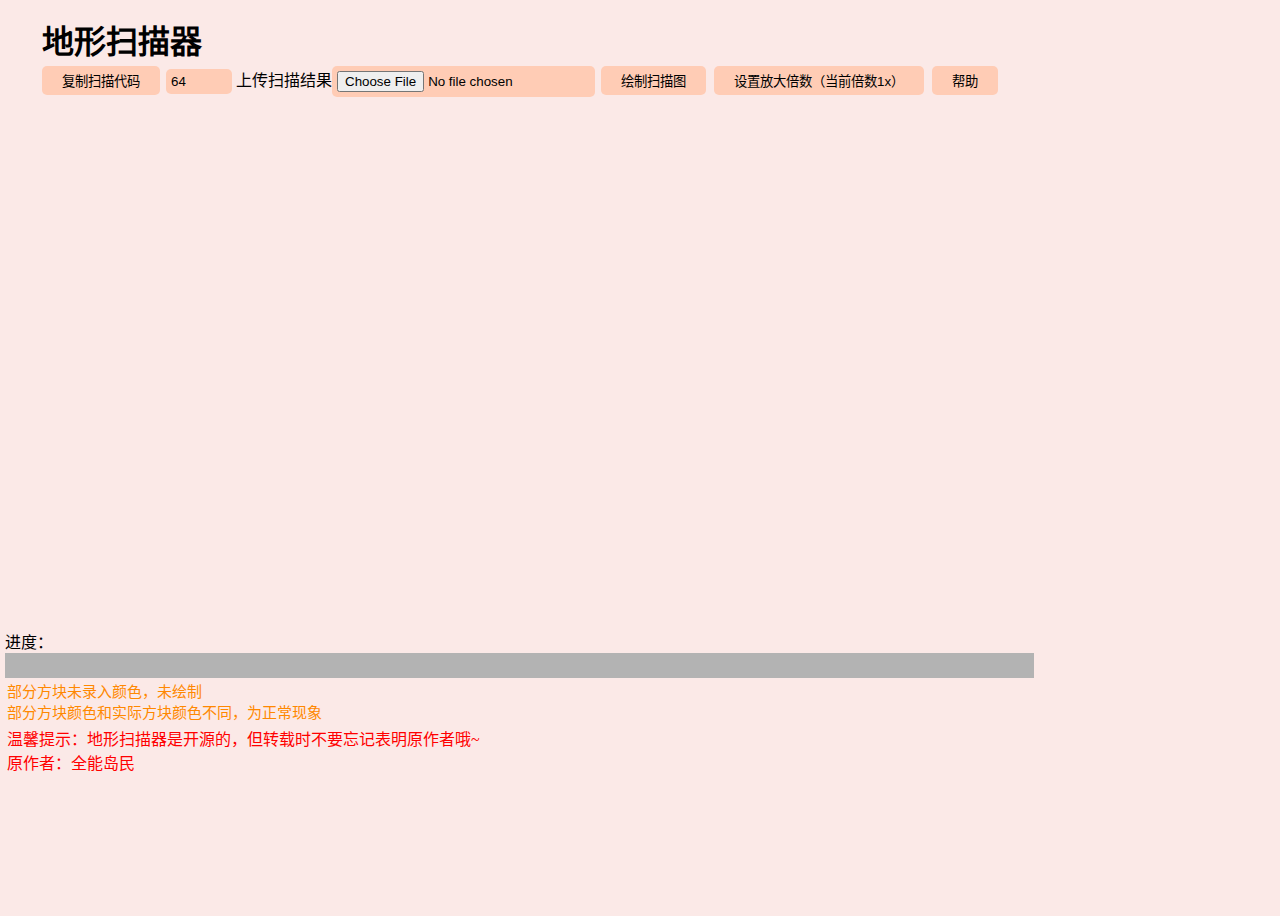
<file: index.html>
<!DOCTYPE html>
<html lang="zh-CN">

<head>
    <meta charset="UTF-8">
    <meta http-equiv="X-UA-Compatible" content="IE=edge">
    <meta name="viewport" content="width=device-width, initial-scale=1.0">
    <title>地形扫描器</title>
    <link rel="stylesheet" href="./style.css">
</head>

<body style="background-color: #FBE9E7;" class="mdui-theme-primary-deep-orange">
    <menu>
        <h1>地形扫描器</h1>
        <button id="copy">复制扫描代码</button>
        <input type="number" placeholder="扫描起始高度" min="0" max="128" value="64" id="startingHeight" title="扫描起始高度">
        <label id="upload" id="inputLabel" style="width: 70%;">上传扫描结果<input type="file" id="file-input"name="fileContent" accept=".txt"></label>
        <button id="draw">绘制扫描图</button>
        <button id="enlarge">设置放大倍数（当前倍数1x）</button>
        <button id="help">帮助</button>
    </menu>
    <div id="mainInterface" style="margin: 5px;">
        <div id="scanResult">
            <canvas id="drawingArea" class="drawingArea" width="512" height="512"></canvas>
            <div style="width: 90%;">
                进度：<div style="width: 90%;height: 25px;background-color: #b3b3b3;">
                <div id="schedule"></div>
            </div>
        </div>
        </div>
        <div>
            <p style="color: #ff8800;font-size: 15px;">部分方块未录入颜色，未绘制<br>部分方块颜色和实际方块颜色不同，为正常现象</p>
        </div>

    </div>
    <script src="./main.js"></script>
</body>

</html>
</file>
<file: style.css>
.mainInterface {
    background-color: rgb(50, 50, 50);
    background-position: center;
    padding: 50px;
    height: 560px;
}

.help {
    background-color: rgb(75, 75, 75);
    float: left;
    font-size: 20px;
    width: 256px;
    padding: 16px;
    margin: 20px;
}

.options {
    background-color: rgb(75, 75, 75);
    width: 412px;
    padding: 16px;
    height: 488px;
    float: left;
}

.scanResult {
    background-color: rgb(75, 75, 75);
    height: 512px;
    width: 512px;
    float: left;
}

.drawingArea {
    min-height: 128px;
    min-width: 128px;
    max-height: 1024px;
    max-width: 1024px;
}

button {
    padding-top: 5px;
    padding-bottom: 5px;
    padding-left: 20px;
    padding-right: 20px;
    border-radius: 5px;
    border-style: none;
    background-color: #ffccb5;
    transition: background-color 0.2s, border-radius 0.2s;
}

button:active {
    background-color: #ffe7dd;
}

html,
body {
    height: 100%;
    margin: 0px;
}

input,
textarea,
select {
    padding: 5px;
    border-radius: 5px;
    border-style: none;
    background-color: #ffccb5;
    transition: border-radius 0.5s;
}

input:hover,
input:focus,
select:hover,
select:focus,
textarea:focus,
textarea:hover,
button:hover {
    border-radius: 0px;
    outline: none;
}

input:disabled,
select:disabled,
button:disabled {
    border-radius: 5px;
    color: #808080;
    background-color: #adadad;
    border-style: none;
}

input:focus,
select,
textarea,
button {
    border-style: none;
}

form,
button,
h1,
h2,
h3,
h4,
h5,
h6,
p {
    margin: 2px;
}

.title {
    font-size: 32px;
    text-align: center;
    margin: auto;
}

hr {
    border-color: #ff864e;
}

#schedule {
    width: 0%;
    height: 100%;
    background-color: #ff8800;
    transition: width 0.5s,background-color 1s;
    overflow: hidden;
    text-align: center;
}
</file>
